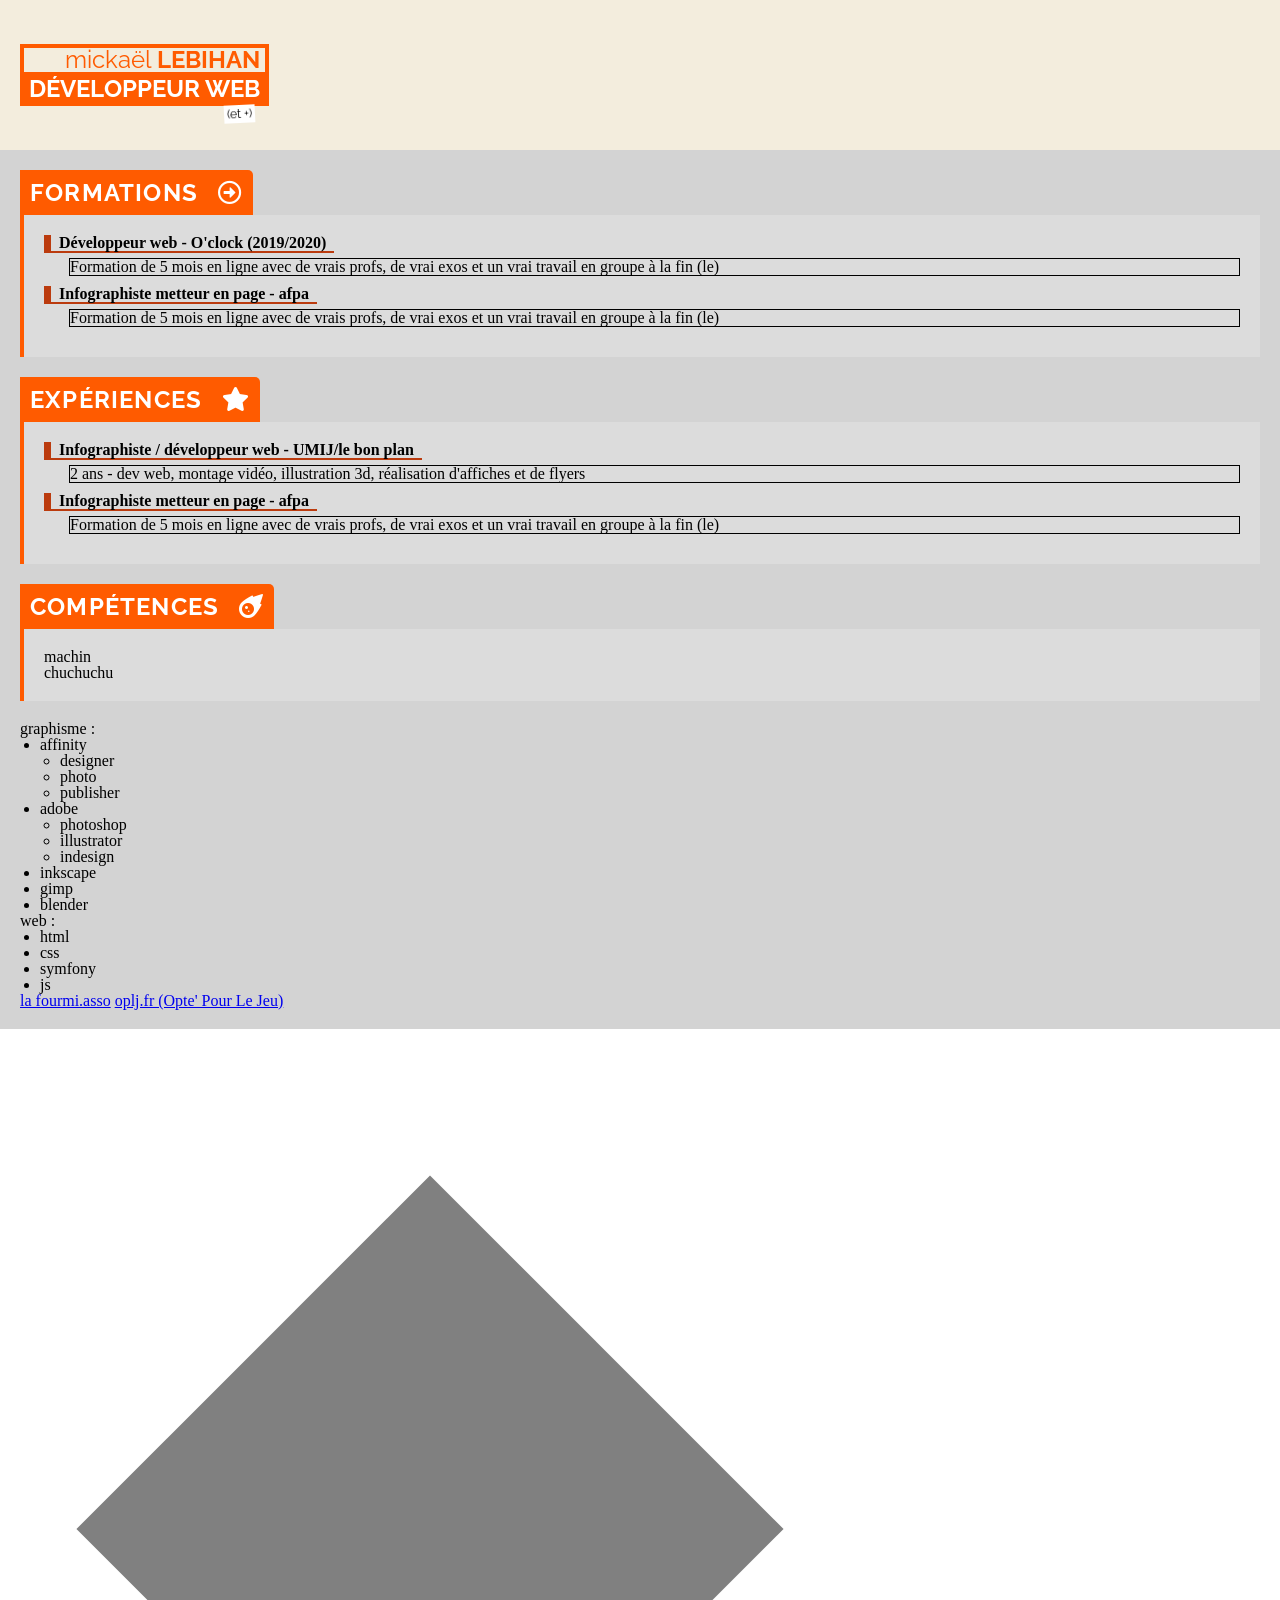
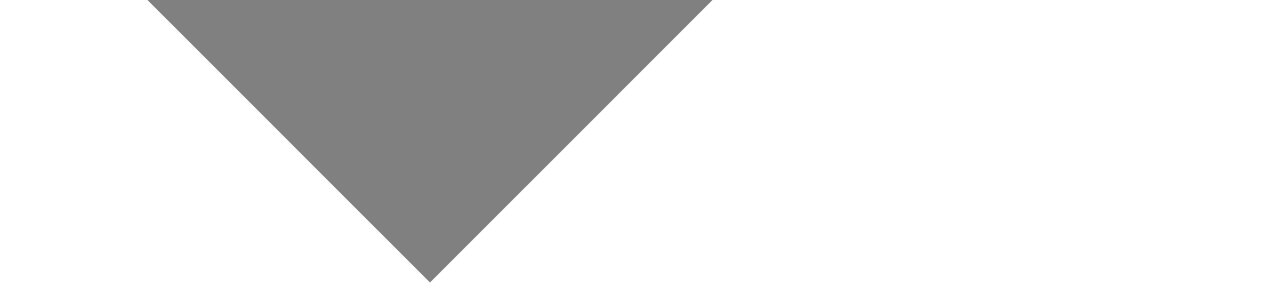
<file: index.html>
<!DOCTYPE html>
<html lang="fr">
<head>
    <meta charset="UTF-8">
    <title>mickaël lebihan - développeur web</title>

    <link rel="preconnect" href="https://fonts.gstatic.com">
    <link href="https://fonts.googleapis.com/css2?family=Raleway:wght@400;900&display=swap" rel="stylesheet">

    <link rel="stylesheet" href="https://cdnjs.cloudflare.com/ajax/libs/font-awesome/5.15.1/css/all.min.css">

    <link href="assets/css/reset.css" rel="stylesheet">
    <link href="assets/css/style.css" rel="stylesheet">

</head>
<body>

    <header class="outer">
        <div class="inner">
            <h2>
                <span id="name">
                    <span id="firstname">mickaël</span>
                    <span id="lastname">lebihan</span>
                </span>
                <span id="post">développeur web</span>
                <span id="andMore">(et +)</span>
            </h2>
        </div>

    </header>

    <main class="outer">
        <div class="inner">

            <div class="block" id="formation">
                <h2>formations<i class="far fa-arrow-alt-circle-right"></i></h2>
                <div class="subContent">
                    <div>
                        <h3>développeur web - O'clock (2019/2020)</h3>
                        <p>Formation de 5 mois en ligne avec de vrais profs, de vrai exos et un vrai travail en groupe à
                            la fin (le)</p>
                    </div>

                    <div>
                        <h3>infographiste metteur en page - afpa</h3>
                        <p>Formation de 5 mois en ligne avec de vrais profs, de vrai exos et un vrai travail en groupe à
                            la fin (le)</p>
                    </div>
                </div>
            </div>

            <div class="block" id="xp">
                <h2>expériences<i class="fas fa-star"></i></h2>
                <div class="subContent">
                    <div>
                        <h3>infographiste / développeur web - UMIJ/le bon plan</h3>
                        <p>2 ans - dev web, montage vidéo, illustration 3d, réalisation d'affiches et de flyers</p>
                    </div>

                    <div>
                        <h3>infographiste metteur en page - afpa</h3>
                        <p>Formation de 5 mois en ligne avec de vrais profs, de vrai exos et un vrai travail en groupe à
                            la fin (le)</p>
                    </div>
                </div>
            </div>

            <div class="block" id="comp">
                <h2>compétences<i class="fas fa-meteor"></i></h2>
                <div class="subContent">
                    <h3>machin</h3>
                    <p>chuchuchu</p>
                </div>
            </div>
            <div class="logoBox">
                graphisme :
                <ul>

                    <li>
                        <ul>affinity
                            <li>designer</li>
                            <li>photo</li>
                            <li>publisher</li>
                        </ul>
                    </li>
                    <li>
                        <ul>adobe
                            <li>photoshop</li>
                            <li>illustrator</li>
                            <li>indesign</li>
                        </ul>
                    </li>
                    <li>inkscape</li>
                    <li>gimp</li>
                    <li>blender</li>
                </ul>
                web :
                <ul>
                    <li>html</li>
                    <li>css</li>
                    <li>symfony</li>
                    <li>js</li>
                </ul>


            </div>

            <div class="project">
                <a href="https://www.lafourmi.asso.fr/">la fourmi.asso</a>
                <a href="https://oplj.fr">oplj.fr (Opte' Pour Le Jeu)</a>
            </div>
        </div>


        <div w3-include-html="assets/svg/rs.svg"></div>

    </main>

<!--    <div w3-include-html="assets/svg/rs.svg"></div>-->

    <script src="assets/js/anim.js"></script>
    <script>
        function includeHTML() {
            var z, i, elmnt, file, xhttp;
            /* Loop through a collection of all HTML elements: */
            z = document.getElementsByTagName("*");
            for (i = 0; i < z.length; i++) {
                elmnt = z[i];
                /*search for elements with a certain atrribute:*/
                file = elmnt.getAttribute("w3-include-html");
                if (file) {
                    /* Make an HTTP request using the attribute value as the file name: */
                    xhttp = new XMLHttpRequest();
                    xhttp.onreadystatechange = function() {
                        if (this.readyState == 4) {
                            if (this.status == 200) {elmnt.innerHTML = this.responseText;}
                            if (this.status == 404) {elmnt.innerHTML = "Page not found.";}
                            /* Remove the attribute, and call this function once more: */
                            elmnt.removeAttribute("w3-include-html");
                            includeHTML();
                        }
                    }
                    xhttp.open("GET", file, true);
                    xhttp.send();
                    /* Exit the function: */
                    return;
                }
            }
        }
    </script>
    <script>
        includeHTML();
    </script>
</body>
</html>
</file>
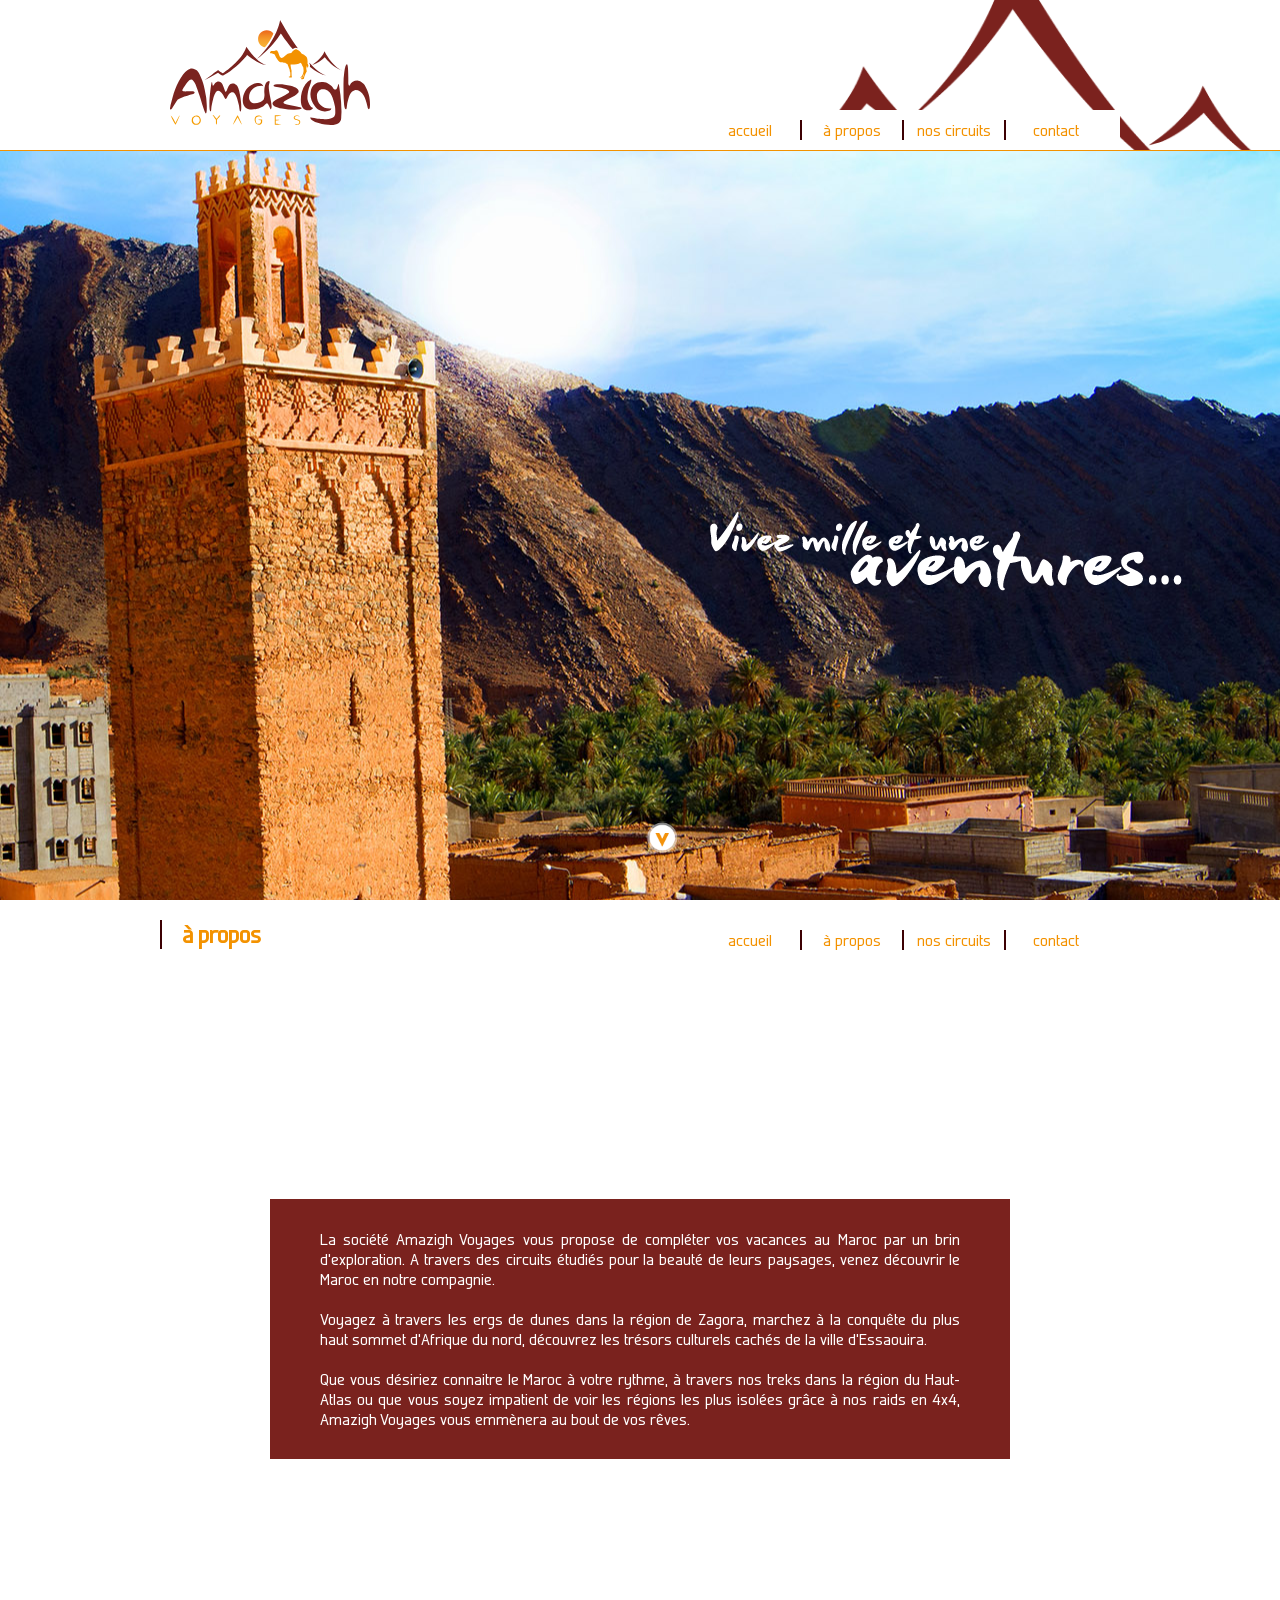
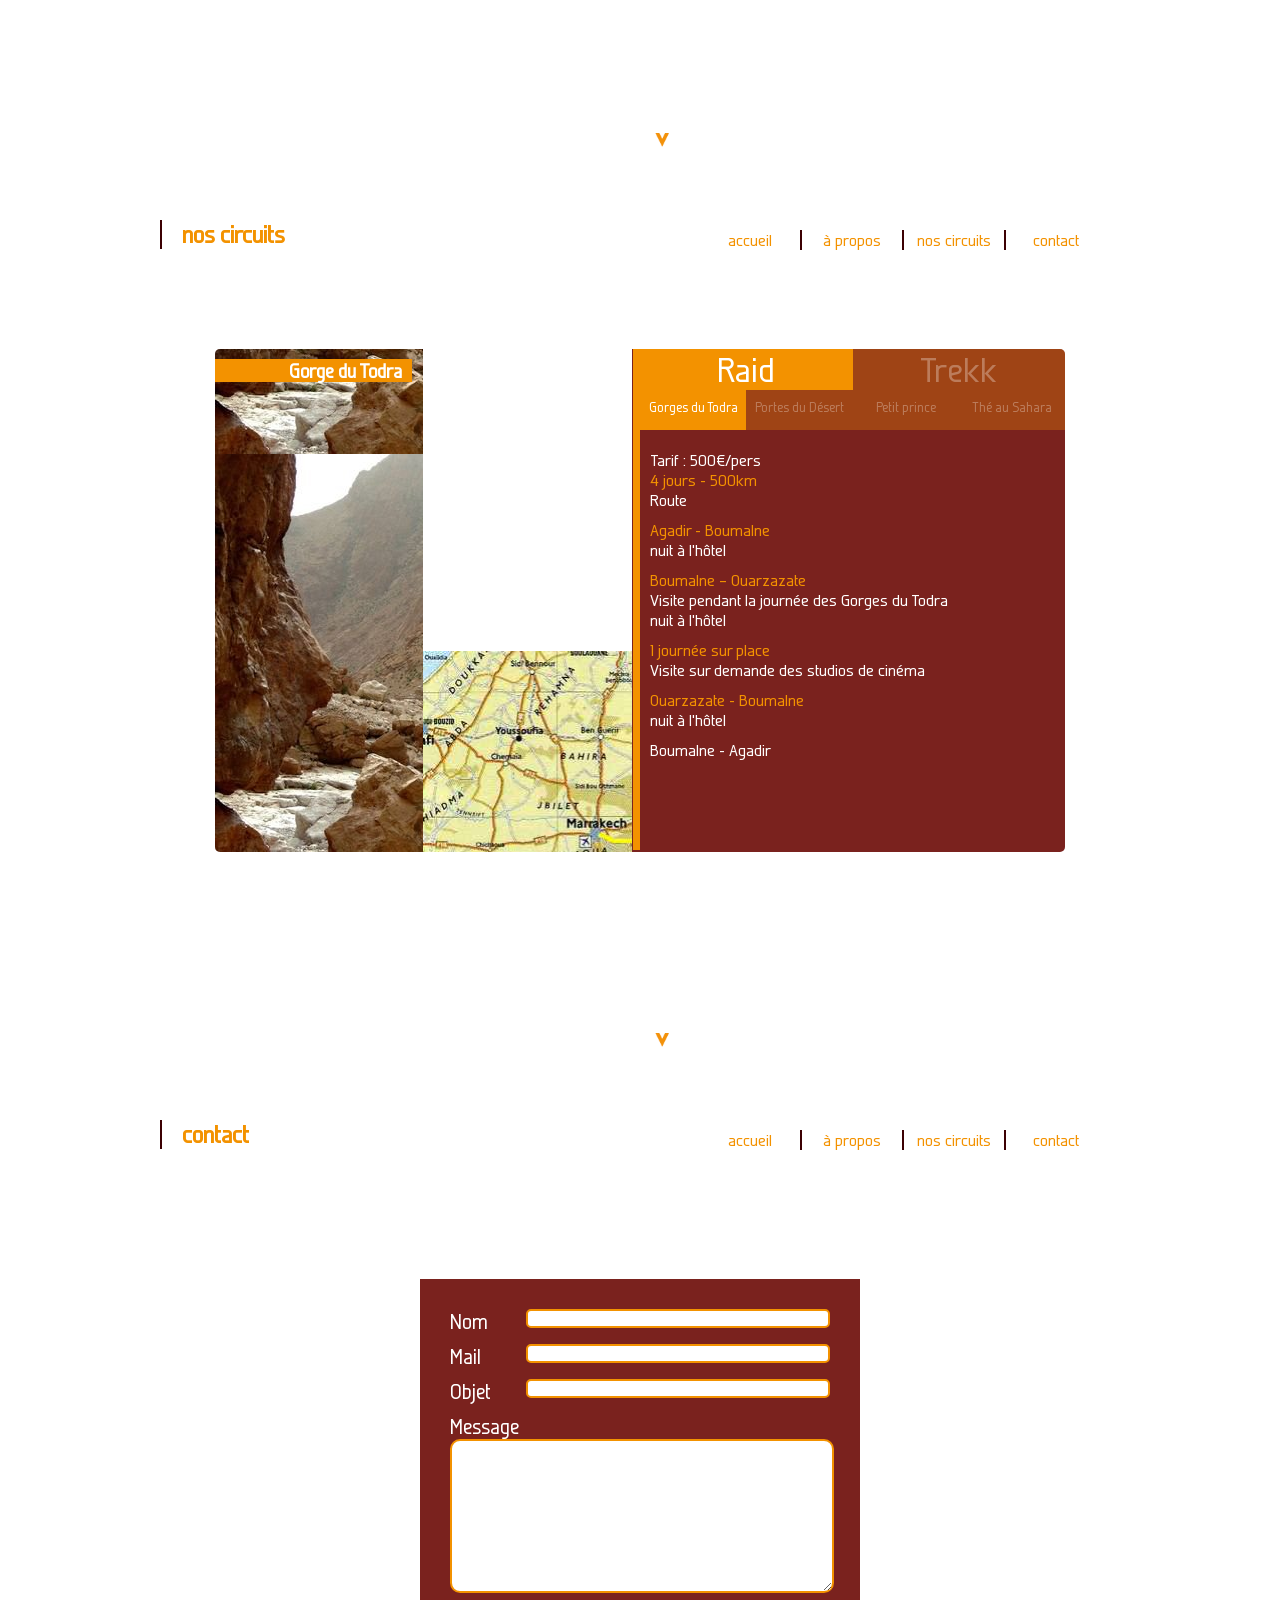
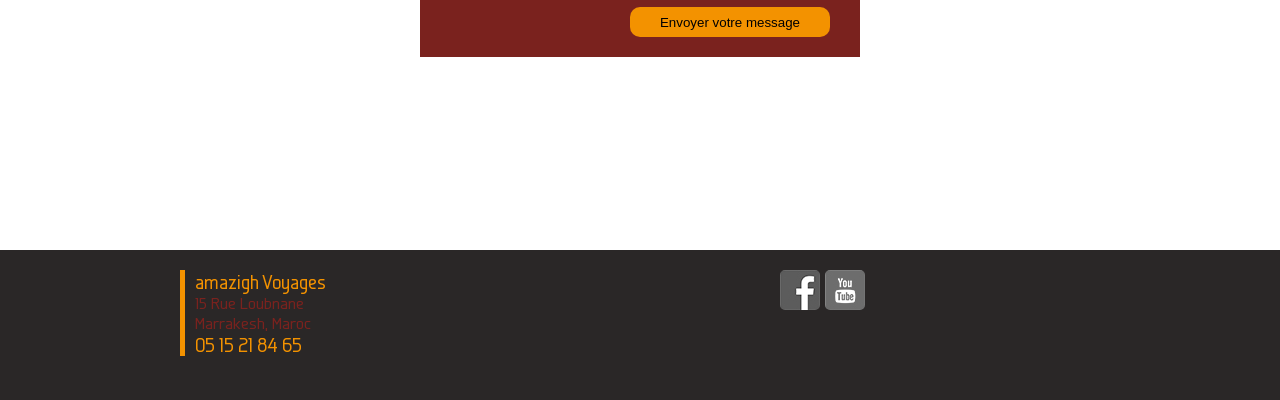
<file: sites/amazighvoyage.com/index.html>
<!doctype html>
<html>
<head>
    <meta charset="utf-8">
    <title>amazigh voyages.com</title>
    <link rel="icon" type="image/png" href="favicon.png" />
    
    <!--     CSS           -->
    <link href="css/style.css" rel="stylesheet" type="text/css">
    
    <!--     javascript           -->
    <script src="js/jquery-1.11.2.min.js"></script>
    <script src="js/descriptionBoxLoad.js"></script>
    
    

     <script>
         
         /*      ecran de chargement           */
         
            function onReady(callback) {
                var intervalID = window.setInterval(checkReady, 1000);

                function checkReady() {
                    if (document.getElementsByTagName('body')[0] !== undefined) {
                        window.clearInterval(intervalID);
                        callback.call(this);
                    }
                }
            }

            function show(id, value) {
                document.getElementById(id).style.display = value ? 'block' : 'none';
            }

            onReady(function () {
                show('page', true);
                show('loading', false);
            });
         
         /*      smoothScroll           */
         
         $(document).ready(function() {

            $('.scrollTo').click( function() { // Au clic sur un élément
                var page = $(this).attr('href'); // Page cible
                var speed = 750; // Durée de l'animation (en ms)
                $('html, body').animate( { scrollTop: $(page).offset().top}, speed ); // Go
                return false;
            });
              });
    </script>

</head>

<body>
	
    <!--                ecran de chargement                   -->
    <div id="loading">

        <p><svg xmlns="http://www.w3.org/2000/svg" xmlns:xlink="http://www.w3.org/1999/xlink" xml:space="preserve">
            <defs>
                <mask id="mask1">
                    <rect y="0px" x="0px" height="400" width="400" fill="white">
                        <animate id="grand" begin="0s;petit.end" attributeName="fill" from="black" to="white" dur="2s"></animate>
                        <animate id="petit" begin="grand.end" attributeName="fill" from="white" to="black" dur="2s"></animate>
                    </rect>
                </mask>
            </defs>

    <!-- image -->
            <image width="300" height="150" xlink:href="images/logoAV.svg" mask="url(#mask1)">
                
            </image>

            
        </svg>Chargement...</p>
    </div>

    <!--               fin ecran de chargement                   -->
    
    
    
	<div class="main" id="page">
    <div class="fullWidth" id="accueil">
        <div class="fullWidth" id="header">
            <div class="inner">
            <a id="logoHeader" href="#header"></a>
                <nav class="mainMenu mainMenuAccueil">
                    <ul>
                        <li><a class="scrollTo" href="#header">accueil</a></li>
                        <li><a class="scrollTo" href="#apropos">à propos</a></li>
                        <li><a class="scrollTo" href="#nosCircuits">nos circuits</a></li>
                        <li><a class="scrollTo" href="#contact">contact</a></li>
                    </ul>
                </nav>
                <div class="clear"></div>
            </div>
        </div>
    	<div class="inner">
        	<h2>accueil</h2>
            <img id="slogan" src="images/slogan.png" alt="Vivez mille et une aventures...">
            <a class="scrollTo flecheBas" href="#apropos"></a>
        </div>
    </div>
        
    <div class="fullWidth" id="apropos">
    	<div class="inner">
            <nav class="mainMenu mainMenuAutre" id="mainMenuApropos">
                    <ul>
                        <li><a class="scrollTo" href="#header">accueil</a></li>
                        <li><a class="scrollTo" href="#apropos">à propos</a></li>
                        <li><a class="scrollTo" href="#nosCircuits">nos circuits</a></li>
                        <li><a class="scrollTo" href="#contact">contact</a></li>
                    </ul>
                </nav>
        	<h2>à propos</h2>
            <a class="scrollTo flecheHaut" href="#header"></a>
            <div class="box">
            	<p>La société Amazigh Voyages vous propose de compléter vos vacances au Maroc par un brin d’exploration. A travers des circuits étudiés pour la beauté de leurs paysages, venez découvrir le Maroc en notre compagnie.</p>
<p>Voyagez à travers les ergs de dunes dans la région de Zagora, marchez à la conquête du plus haut sommet d’Afrique du nord, découvrez les trésors culturels cachés de la ville d’Essaouira.</p>
<p>Que vous désiriez connaitre le Maroc à votre rythme, à travers nos treks dans la région du Haut-Atlas ou que vous soyez impatient de voir les régions les plus isolées grâce à nos raids en 4x4, Amazigh Voyages vous emmènera au bout de vos rêves.</p>
            </div>
            <a class="scrollTo flecheBas" href="#nosCircuits"></a>

        </div>
    </div>
    <div class="fullWidth" id="nosCircuits">
    	<div class="inner">
            <nav class="mainMenu mainMenuAutre" id="mainMenuNosCircuits">
                    <ul>
                        <li><a class="scrollTo" href="#header">accueil</a></li>
                        <li><a class="scrollTo" href="#apropos">à propos</a></li>
                        <li><a class="scrollTo" href="#nosCircuits">nos circuits</a></li>
                        <li><a class="scrollTo" href="#contact">contact</a></li>
                    </ul>
                </nav>
        	<a class="scrollTo flecheHaut" href="#apropos"></a>
        	<h2>nos circuits</h2>
            
            <div class="descriptionBox">
            	<div class="imageRaid">
                    
                    <div id="img1"></div>
                    <div id="img2"></div>
                    <div id="img3"></div>
                    <h1>Nom Raid</h1>
                </div>
                <div class="raidTrekk">
                    <div class="navRaid">
                        <ul id="topNavRaid">
                            <li><a href="#nosCircuits" class="active" id="btnRaid">Raid</a></li>
                            <li><a href="#nosCircuits" id="btnTrekk">Trekk</a></li>
                        </ul>
                        <div class="clear"></div>
                        
                        <ul id="bottomNavRaid">
                        	<li><a href="#nosCircuits" id="btnTodra" class="active">Gorges du Todra</a></li>
                            <li><a href="#nosCircuits" id="btnPdd">Portes du Désert</a></li>
                            <li><a href="#nosCircuits" id="btnPp">Petit prince</a></li>
                            <li><a href="#nosCircuits" id="btnTas">Thé au Sahara</a></li>
                        </ul>
                        <div class="clear"></div>
                        
                        <ul id="bottomNavTrekk">
                        	<li><a href="#nosCircuits" id="btnAtlas" class="active">L’Atlas</a></li>
                            <li><a href="#nosCircuits" id="btnOukai">Oukaïmeden</a></li>
                            <li><a href="#nosCircuits" id="btnAa">L'Anti Atlas</a></li>
                            <li><a href="#nosCircuits" id="btnDec">Découverte</a></li>
                        </ul>
                        <div class="clear"></div>
                   </div>
                   
                   <div class="infoRaid">
                    </div>
				</div>
            </div>
            <a class="scrollTo flecheBas" href="#contact"></a>
        </div>
    </div>
    <div class="fullWidth" id="contact">
    	<div class="inner">
            <nav class="mainMenu mainMenuAutre" id="mainMenuContact">
                    <ul>
                        <li><a class="scrollTo" href="#header">accueil</a></li>
                        <li><a class="scrollTo" href="#apropos">à propos</a></li>
                        <li><a class="scrollTo" href="#nosCircuits">nos circuits</a></li>
                        <li><a class="scrollTo" href="#contact">contact</a></li>
                    </ul>
                </nav>
        	<h2>contact</h2>
            <a class="scrollTo flecheHaut" href="#nosCircuits"></a>
            <div class="box">
                <form action="/ma-page-de-traitement" method="post">
                <div>
                    <label for="nom">Nom</label>
                    <input type="text" id="nom" />
                </div>
                <div>
                    <label for="courriel">Mail</label>
                    <input type="email" id="courriel" />
                </div>
                <div>
                    <label for="subject">Objet</label>
                    <input type="email" id="subject" />
                </div>
                <div>
                    <label for="message">Message</label>
                    <textarea id="message"></textarea>
                </div>
                
                <div class="button">
                    <button type="submit">Envoyer votre message</button>
                </div>
            </form>
            <div class="clear"></div>
        </div>
        </div>
    </div>
    <div id="footer">
    	<div class="inner">
            <ul class="social">
                <li id="facebook"><a href="#facebook"></a></li>
                <li id="youtube"><a href="#youtube"></a></li>
            </ul>
            
            <p><span>amazigh Voyages</span><br>
            15 Rue Loubnane<br>
                Marrakesh, Maroc<br>
            <span>05 15 21 84 65</span></p>
            
            
        </div>
    </div>
        </div>
</body>
</html>
</file>
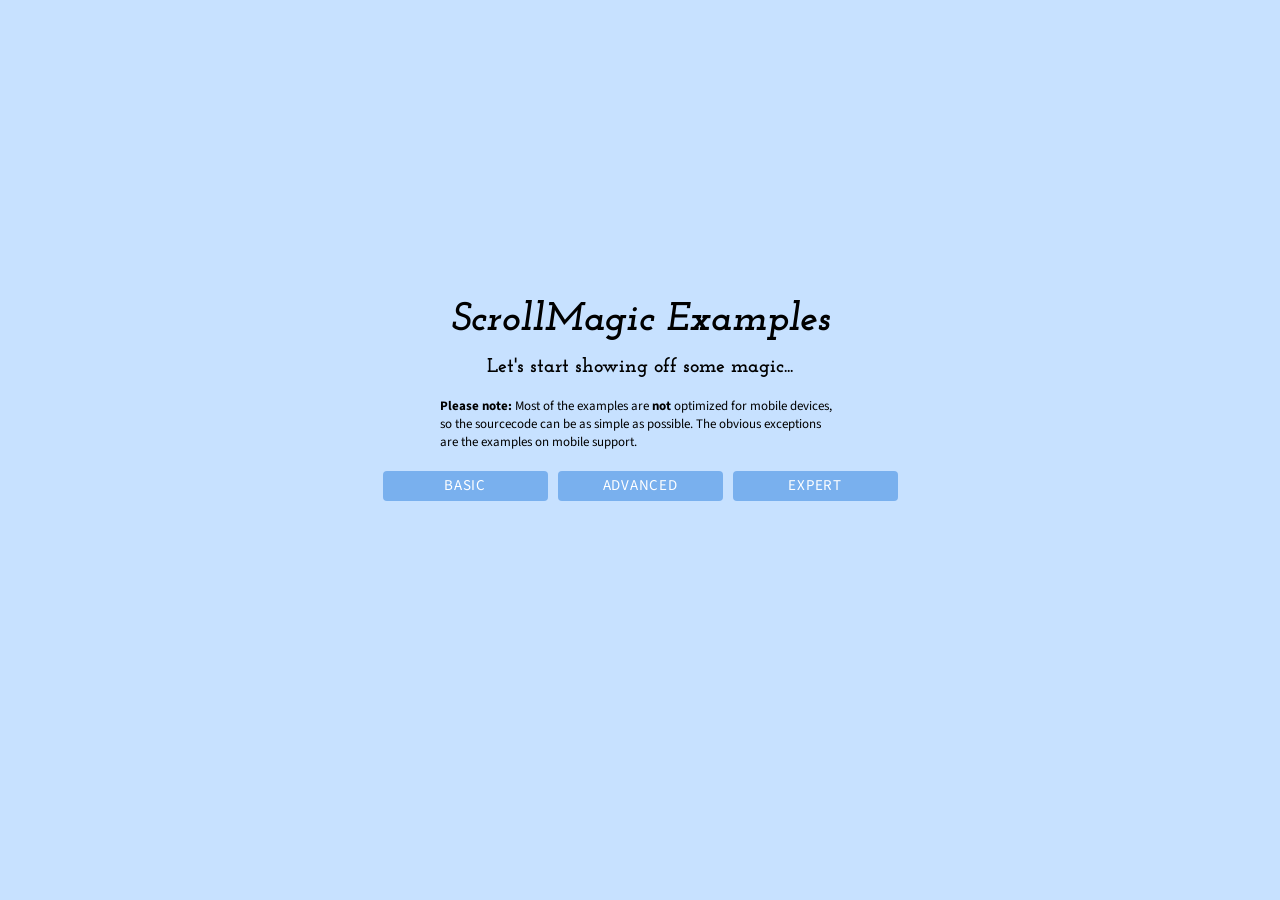
<file: sites/amazighvoyage.com/janpaepke-ScrollMagic-ad8b4c2/examples/index.html>
<!DOCTYPE html>
<html lang="en">
<head>
	<meta charset="utf-8"> 
	<meta http-equiv="X-UA-Compatible" content="IE=edge,chrome=1"> 
	<meta name="viewport" content="width=500" />
	<meta name="keywords" content="ScrollMagic, example, examples" />
	<meta name="author"	content="Jan Paepke (www.janpaepke.de)" />
	<title>Examples - ScrollMagic</title>

	<link href='http://fonts.googleapis.com/css?family=Source+Sans+Pro:300,400,700,400italic|Josefin+Slab:400,700italic' rel='stylesheet' type='text/css'>
	<link rel="stylesheet" href="../css/normalize.css" type="text/css">
	<link rel="stylesheet" href="../css/style.css" type="text/css">
	<link rel="stylesheet" href="../css/examples.css" type="text/css">
	<link rel="shortcut icon" href="img/favicon.ico" type="image/x-icon">

	<script type="text/javascript" src="../js/lib/greensock/TweenMax.min.js"></script>
	<script type="text/javascript" src="../js/lib/jquery.min.js"></script>
	<script type="text/javascript" src="../js/examples.js"></script>
	<script type="text/javascript" src="../js/lib/highlight.pack.js"></script>
  	<script type="text/javascript" src="../js/lib/modernizr.custom.min.js"></script>
  	<script type="text/javascript" src="../scrollmagic/uncompressed/ScrollMagic.js"></script>
  	<script type="text/javascript" src="../scrollmagic/uncompressed/plugins/debug.addIndicators.js"></script>
</head>
<body>
	<div id="content-wrapper">
		<section id="titlechart" class="home">
			<div id="description">
				<h1>ScrollMagic Examples</h1>
				<h2>Let's start showing off some magic...</h2>
				<p>
					<b>Please note:</b> Most of the examples are <b>not</b> optimized for mobile devices, so the sourcecode can be as simple as possible. The obvious exceptions are the examples on mobile support.
				</p>
				<ul id="menu"></ul>
			</div>
		</section>
	</div>
	<script type="text/javascript" src="../js/tracking.js"></script>
</body>
</html>
</file>
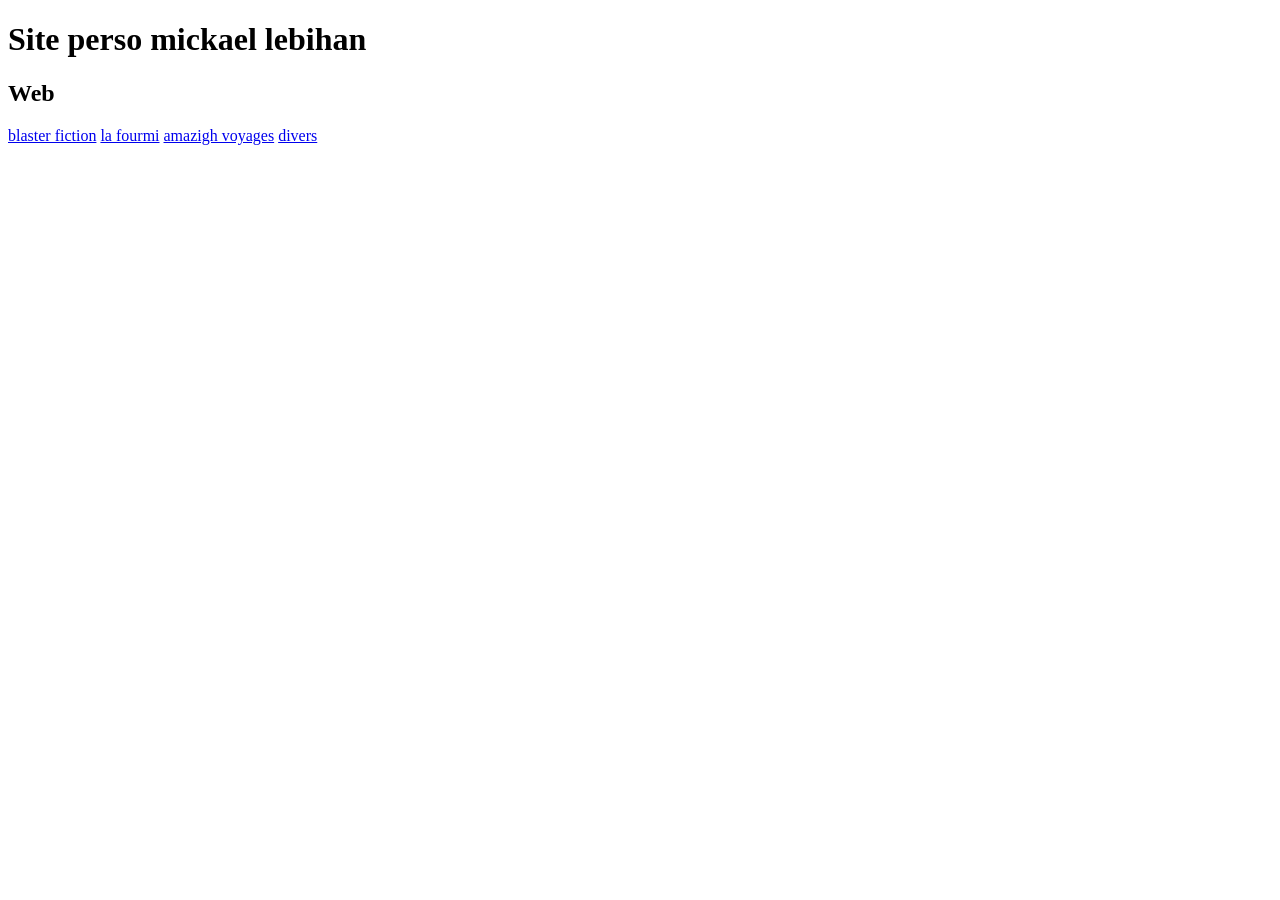
<file: _index.html>
<!DOCTYPE html>
<html lang="fr">
<head>
    <meta charset="UTF-8">
    <title>mickaël lebihan</title>
</head>
    <body>
        <header>
            <h1>Site perso mickael lebihan</h1>
        </header>
        <h2>Web</h2>
        <a href="blaster_fiction.html">blaster fiction</a>
        <a href="laFourmi.html">la fourmi</a>
        <a href="amazigh.html">amazigh voyages</a>
        <a href="diversWeb.html">divers</a>
        <footer></footer>
    </body>
</html>
</file>
<file: assets/css/style.css>
* {
  box-sizing: border-box;
}

.outer {
  width: 100%;
}
.outer .inner {
  max-width: 1280px;
  margin: 0 auto;
  padding: 20px;
  box-sizing: border-box;
}

header {
  background-color: #f3eddd;
}
header .inner {
  height: 150px;
  display: flex;
  align-items: center;
}
header .inner h2 {
  z-index: 2;
  position: relative;
  display: block;
  font-family: "Raleway", sans-serif;
  font-size: 1.5em;
  text-align: right;
  border: 4px solid #FF5B00;
  border-width: 4px 4px 0 4px;
}
header .inner h2 #name {
  padding: 5px;
  color: #FF5B00;
  text-transform: lowercase;
}
header .inner h2 #name #firstname {
  font-weight: normal;
}
header .inner h2 #name #lastname {
  text-transform: uppercase;
  font-weight: bold;
}
header .inner h2 #post {
  display: block;
  background-color: #FF5B00;
  color: white;
  padding: 5px;
  font-weight: bold;
  text-transform: uppercase;
}
header .inner h2 #andMore {
  padding: 3px;
  font-size: 0.5em;
  text-transform: lowercase;
  position: absolute;
  transform: rotate3d(1, 1, 1, -5deg);
  right: 10px;
  bottom: -17px;
  background-color: #fff;
  transition: background-color 0.5s ease;
}

main .inner {
  background-color: lightgray;
}

.block {
  margin-bottom: 20px;
}
.block h2 {
  margin: 0;
  display: inline-block;
  padding: 10px;
  font-family: "Raleway", sans-serif;
  font-size: 1.5em;
  text-transform: uppercase;
  letter-spacing: 0.05em;
  color: white;
  background-color: #FF5B00;
  border-radius: 0 5px 0 0;
  font-weight: bold;
}
.block h2 i {
  margin-left: 20px;
}
.block .subContent {
  padding: 20px;
  background-color: rgba(255, 255, 255, 0.2);
  border-left: 4px solid #FF5B00;
}
.block .subContent div {
  margin-bottom: 10px;
}
.block .subContent div h3 {
  padding: 0 8px;
  display: inline-block;
  font-weight: bold;
  border-style: solid;
  border-color: #BB3B0E;
  border-width: 0 0 2px 7px;
}
.block .subContent div h3:first-letter {
  text-transform: uppercase;
}
.block .subContent div p {
  margin: 5px 0 0 25px;
  border: 1px solid #000;
}

.block:hover .subContent {
  background-color: rgba(255, 255, 255, 0.6);
}
.block:hover#formation h2 > i {
  transition: transform 2s ease;
  transform-origin: 50%;
  transform: rotate(-45deg);
}
.block:hover#xp h2 > i {
  transition: transform 2s ease;
  transform: rotate(360deg);
}

ul li {
  list-style-type: disc;
  margin-left: 20px;
}
ul li ul li {
  list-style-type: circle;
  margin-left: 20px;
}

svg {
  z-index: 1;
  position: absolute;
  right: 350px;
  background-color: gray;
  transform: rotate(-45deg) scale(0.5);
}
svg #rGroup .r {
  transform: scale3d(1, 1, 1);
  transform-origin: 0 0;
  transition: transform 0.5s ease;
}
svg #rGroup .r:hover {
  transform: scale3d(2, 1, 1);
}
svg #rGroup #r1 {
  fill: #BB3B0E;
}
svg #rGroup #r2 {
  fill: #DD7631;
}
svg #rGroup #r3 {
  fill: #474747;
}
svg #rGroup #r4 {
  fill: #708160;
}
svg #rGroup #r5 {
  fill: #D8C593;
}

/*# sourceMappingURL=style.css.map */
</file>
<file: sites/amazighvoyage.com/css/style.css>
@charset "utf-8";

.main {
    margin: 0;
	padding: 0;
    display: none;
}

#trigger1{
    width: 150px;
    position: fixed;
    z-index: 99;
    top: 50px;
    border: 1px solid black;
    border-width: 0 0 1px 0;
}

@font-face {
    font-family: 'galette';
    src: url('../fonts/galette/galette.eot');
    src: url('../fonts/galette/galette.eot') format('embedded-opentype'),
         url('../fonts/galette/galette.woff2') format('woff2'),
         url('../fonts/galette/galette.woff') format('woff'),
         url('../fonts/galette/galette.ttf') format('truetype'),
         url('../fonts/galette/galette.svg#galette') format('svg')
}

h1, h2, h3, p, a{
	font-family: 'galette';
}

*{
	margin: 0;
	padding: 0;
}
    
body{
    margin: 0;
	padding: 0;
}

#loading {
    position: absolute;
    top: 50%;
    margin-top: -100px;
	width: 100%;
    left: 0;
    fill: none;
}

#loading p{
    margin: 0;
    padding: 0;
    font-family: 'galette';
    margin: 0 auto 0 auto;
    text-align: center;
    font-size: 2em;
    color: #3c0003;
    
}

#loading p svg{
    margin: 0 auto 0 auto;
    display: block;
    vertical-align: middle;
}

#loading p svg img{
    margin: 0;
    padding: 0;height: 100vh;
}
	
.clear{
	clear: both;
}

.fullWidth{
	position:relative
}

.fullWidth>{
	position:relative
}

.inner{
	height: 100vh;
	margin: 0 auto 0 auto;
	width: 960px;
	//border: 1px solid black;
}

.inner> h2{
	position: relative;
	top: 20px;
	padding: 0 0 0 20px;
	width: 125px;
	
	color: #f39200;
	background-color: white;
	
	border: 0 solid #3c0003;
	border-width: 0 0 0 2px;
}

.flecheBas{
	display: block;
	
	position: absolute;
	bottom: 0;
	
	left: 50%;
	
	margin: 0 0 40px 0;
	
	
	width: 45px;
	height: 45px;
	
	background-image: url(../images/ui/flecheHover.png);
	background-position: 0 1px;
	transform: scale(0.7,0.7);
}

.flecheHaut{
	display: none;
	
	position: absolute;
	top: 0;
	
	left: 50%;
	margin: 40px 0 0 0 ;
	
	width: 45px;
	height: 45px;
	
	background-image: url(../images/ui/flecheHover.png);
	background-position: 0 45px;
	transform: scale(0.7,0.7);
	
}

.flecheHaut:hover, .flecheBas:hover{
	width: 45px;
	height: 45px;
	transform: scale(1,1);
	background-image: url(../images/ui/flecheHover.png);
	//background-size: 50%;
	}

#header{
	height: 150px;
	position: relative;
	//float: left;
	
	border: 1px solid #f39200;
	border-width: 0 0 1px 0;
	
	background:url(../images/montagne.png) no-repeat bottom right fixed;
	background-size: 600px;
	background-position: right -50px;
	
	background-color: rgba(255, 255, 255, 1);
}

#header .inner{
	
	background: url(../images/logoAV.svg) no-repeat top left;
	background-size: 200px;
	background-position: 10px 20px;
}



.mainMenu{
	width: 410px;
	margin-top: 110px;
	padding: 10px;
	float: right;
	
	//position: fixed;
	//top: 110px;
	//right:10px;
	
	//z-index: 99;
	
	//border: 1px solid #f39200;
	background-color: rgba(255, 255, 255, 1);
	}

.mainMenuAutre{
	margin-top: 20px;
}

#mainMenuApropos, #mainMenuNosCircuits, #mainMenuContact{
	display: block;
}

.mainMenu ul li{
	float: left;
	list-style-type: none;
	border: 1px solid #3c0003;
	border-width: 0 2px 0 0;
	}
	
.mainMenu ul li:last-child{
	border-width: 0;
	}

.mainMenu ul li a{
	display: block;
	width: 100px;
	color: #f39200;
	
	text-align: center;
	text-decoration: none;
}
	
#accueil{
	//margin-top: -150px;
	position:relative;
	height: 100vh;
	//height: -webkit-calc(100vh - 15px);
	background: url(../images/fonds/bg_accueil.jpg) center bottom 50% fixed;
}

#slogan{
	position: relative;
	top: 40vh;
	left: 550px;
	}

#accueil>.inner>h2{
	display: none;
}

#apropos{
	background: url(../images/fonds/bg_apropos.jpg) center bottom 50% fixed;
	}

#apropos>.inner>.box{
	margin: 0 auto;
	margin-top: 30vh;
	padding: 20px;
	
	width: 700px;
	background-color: #7a221e;
}

#apropos>.inner>.box>p{
	padding: 10px 30px;
	
	text-align: justify;
	
	color: white;
}

#nosCircuits{
	background: url(../images/fonds/bg_circuits.jpg) center bottom 50% fixed;
	}
#nosCircuits>.inner>.descriptionBox{
	margin: 0 auto;
	margin-top: 120px;
	padding: 0px;
	
	width: 850px;
	//height: 500px;
	overflow: auto;
    border-radius: 5px;
	background-color: #7a221e;
}

.descriptionBox .imageRaid{
    position: relative;
	width: 49%;
	height: 503px;
	float: left;
    background-position: bottom left;
	background-color: white;
	
	//border: 1px solid black;
	}

.descriptionBox .imageRaid #img1{
    position: relative;
    float:left;
    //top: -34px;
    width: 50%;
    height: inherit;
    background-color: black;
    transition: 2s;
    -moz-transition: all 2s;
}

.descriptionBox .imageRaid #img2{
    position:relative;
    float: left;
    width: 50%;
    height: 60%;
    background-color: white;
}

.descriptionBox .imageRaid #img3{
    position: relative;
    float: left;
    width: 50%;
    height: 40%;
    background-color: grey;
    transition: 2s;
}

.descriptionBox .imageRaid h1{
    position:absolute;
    z-index: 8;
    margin-top: 10px;
    padding-right: 10px;
    width: 45%;
    color: white;
    background-color: #f39200;

    text-align: right;
    font-size: 1.2em;
}

.descriptionBox .raidTrekk{
	float: right;
	width: 50%;
	//height: 424px;
	border: 1px solid #f39200;
	border-width: 0 0 0 7px;
}
	
.descriptionBox .navRaid{
	width: 100%;
	//float: right;
	margin-top: 0px;
	
	}
	
.descriptionBox .navRaid #topNavRaid{
	//margin-bottom: 5px;
	
	//background-color: #f39200;
	//border: 1px solid #f39200;
}

.navRaid #topNavRaid li{
	width: 50%;
	float: left;
	list-style-type: none;
	
	//border: 1px solid #f39200;
	}

.navRaid #topNavRaid li a{
	display: block;
	//width: 50%;
	font-size: 2.1em;
	text-align: center;
	text-decoration: none;
	color: rgba(255, 255, 255, 0.3);
	background-color: rgba(243, 146, 0, 0.3);
	}

.navRaid #topNavRaid li .active{
	color: rgba(255, 255, 255, 1);
	background-color: #f39200;
	}

#bottomNavTrekk{
	display: none;
}

#bottomNavRaid, #bottomNavTrekk{
	margin: 0 0 0 0;
	}
	
#bottomNavRaid li, #bottomNavTrekk li{
	width: 25%;
	
	float: left;
	list-style-type: none;
	}

#bottomNavRaid li a, #bottomNavTrekk li a{
	display: block;
    padding-top: 10px;
	height: 30px;
	font-size: 0.8em;
	text-align: center;
	text-decoration: none;
	color: rgba(255, 255, 255, 0.3);
	background-color: rgba(243, 146, 0, 0.3);
}

#bottomNavRaid li .active, #bottomNavTrekk li .active{
	color: rgba(255, 255, 255, 1);
	background-color: #f39200;
	}
	
.descriptionBox .infoRaid{
	height: 400px;
	padding: 10px;
	}
	
.descriptionBox .infoRaid p{
	margin-top: 10px;
	color: white;
	}
	
.descriptionBox .infoRaid p span{
	color: #f39200;
}

#contact{
	height: calc(100vh - 150px);
	background: url(../images/fonds/bg_contact.jpg) center bottom 50% fixed;
	}
	
#contact.inner{
	height: 100vh;
	}

#contact .box{
	width: 400px;
	margin: 150px auto 0 auto;
	padding: 20px;
	background-color: #7a221e;
}

#contact .box div{
	margin: 10px;
}

#contact .box label{
	color: white;
	font-family: "Galette";
	font-size: 1.3em;
	}
	
#contact .box input{
	float: right;
	width: 300px;
	border: 2px solid  #f39200;
	border-radius: 5px;
}

#contact .box textarea{
	width: 100%;
	height: 150px;
	
	min-width: 100%;
	border: 2px solid #f39200;
	border-radius: 10px;
}

#contact .box button{
	float: right;
	width: 200px;
	height: 30px;
	border: none;
	border-radius: 10px;
	background-color: #f39200;
}
	
#footer{
	background: url(../images/montagne.png) no-repeat bottom right fixed;
	background-size: 600px;
	background-position: 500px 830px ;
	background-color: #2a2727;
}

#footer>.inner{
	height: 150px;
}

#footer>.inner p{
    position: relative;
    top: 20px;
    left: 20px;
    width: 150px;
    padding-left: 10px;
    border: 3px solid #f39200;
    border-width: 0 0 0 5px;
    
    color: #7a221e;
}

#footer>.inner p span{
    font-size: 1.2em;
     color: #f39200;
}

#footer>.inner .social{
    position: relative;
    float: right;
    top: 20px;
    right: 250px;
    width: 90px;
    height: 40px;
}

#footer>.inner .social li{
    float: left;
    margin-right: 5px;
    list-style-type: none;
    background-color: #f39200;
    border-radius: 5px;
    transition: 0.5s;
}

#footer>.inner .social #facebook{
    background: url(../images/ui/social.jpg);
}

#footer>.inner .social #youtube{
    background: url(../images/ui/social.jpg) 40px 0px;
}
#footer>.inner .social #facebook:hover{
    background: url(../images/ui/social.jpg) 0 40px;
}

#footer>.inner .social #youtube:hover{
    background: url(../images/ui/social.jpg) 40px 40px;
}

#footer>.inner .social li a{
    display: block;
    width: 40px;
    height: 40px;
}

/*                            fullpage                                 */

/**
 * fullPage 2.6.4
 * https://github.com/alvarotrigo/fullPage.js
 * MIT licensed
 *
 * Copyright (C) 2013 alvarotrigo.com - A project by Alvaro Trigo
 */
html.fp-enabled,
.fp-enabled body {
    margin: 0;
    padding: 0;
    overflow:hidden;

    /*Avoid flicker on slides transitions for mobile phones #336 */
    -webkit-tap-highlight-color: rgba(0,0,0,0);
}
#superContainer {
    height: 100%;
    position: relative;

    /* Touch detection for Windows 8 */
    -ms-touch-action: none;

    /* IE 11 on Windows Phone 8.1*/
    touch-action: none;
}
.fp-section {
    position: relative;
    -webkit-box-sizing: border-box; /* Safari<=5 Android<=3 */
    -moz-box-sizing: border-box; /* <=28 */
    box-sizing: border-box;
}
.fp-slide {
    float: left;
}
.fp-slide, .fp-slidesContainer {
    height: 100%;
    display: block;
}
.fp-slides {
    z-index:1;
    height: 100%;
    overflow: hidden;
    position: relative;
    -webkit-transition: all 0.3s ease-out; /* Safari<=6 Android<=4.3 */
    transition: all 0.3s ease-out;
}
.fp-section.fp-table, .fp-slide.fp-table {
    display: table;
    table-layout:fixed;
    width: 100%;
}
.fp-tableCell {
    display: table-cell;
    vertical-align: middle;
    width: 100%;
    height: 100%;
}
.fp-slidesContainer {
    float: left;
    position: relative;
}
.fp-controlArrow {
    position: absolute;
    z-index: 4;
    top: 50%;
    cursor: pointer;
    width: 0;
    height: 0;
    border-style: solid;
    margin-top: -38px;
    -webkit-transform: translate3d(0,0,0);
    -ms-transform: translate3d(0,0,0);
    transform: translate3d(0,0,0);
}
.fp-controlArrow.fp-prev {
    left: 15px;
    width: 0;
    border-width: 38.5px 34px 38.5px 0;
    border-color: transparent #fff transparent transparent;
}
.fp-controlArrow.fp-next {
    right: 15px;
    border-width: 38.5px 0 38.5px 34px;
    border-color: transparent transparent transparent #fff;
}
.fp-scrollable {
    overflow: scroll;
}
.fp-notransition {
    -webkit-transition: none !important;
    transition: none !important;
}
#fp-nav {
    position: fixed;
    z-index: 100;
    margin-top: -32px;
    top: 50%;
    opacity: 1;
    -webkit-transform: translate3d(0,0,0);
}
#fp-nav.right {
    right: 17px;
}
#fp-nav.left {
    left: 17px;
}
.fp-slidesNav{
    position: absolute;
    z-index: 4;
    left: 50%;
    opacity: 1;
}
.fp-slidesNav.bottom {
    bottom: 17px;
}
.fp-slidesNav.top {
    top: 17px;
}
#fp-nav ul,
.fp-slidesNav ul {
  margin: 0;
  padding: 0;
}
#fp-nav ul li,
.fp-slidesNav ul li {
    display: block;
    width: 14px;
    height: 13px;
    margin: 7px;
    position:relative;
}
.fp-slidesNav ul li {
    display: inline-block;
}
#fp-nav ul li a,
.fp-slidesNav ul li a {
    display: block;
    position: relative;
    z-index: 1;
    width: 100%;
    height: 100%;
    cursor: pointer;
    text-decoration: none;
}
#fp-nav ul li a.active span,
.fp-slidesNav ul li a.active span,
#fp-nav ul li:hover a.active span,
.fp-slidesNav ul li:hover a.active span{
    height: 12px;
    width: 12px;
    margin: -6px 0 0 -6px;
    border-radius: 100%;
 }
#fp-nav ul li a span,
.fp-slidesNav ul li a span {
    border-radius: 50%;
    position: absolute;
    z-index: 1;
    height: 4px;
    width: 4px;
    border: 0;
    background: #333;
    left: 50%;
    top: 50%;
    margin: -2px 0 0 -2px;
    -webkit-transition: all 0.1s ease-in-out;
    -moz-transition: all 0.1s ease-in-out;
    -o-transition: all 0.1s ease-in-out;
    transition: all 0.1s ease-in-out;
}
#fp-nav ul li:hover a span,
.fp-slidesNav ul li:hover a span{
    width: 10px;
    height: 10px;
    margin: -5px 0px 0px -5px;
}
#fp-nav ul li .fp-tooltip {
    position: absolute;
    top: -2px;
    color: #fff;
    font-size: 14px;
    font-family: arial, helvetica, sans-serif;
    white-space: nowrap;
    max-width: 220px;
    overflow: hidden;
    display: block;
    opacity: 0;
    width: 0;
}
#fp-nav ul li:hover .fp-tooltip,
#fp-nav.fp-show-active a.active + .fp-tooltip {
    -webkit-transition: opacity 0.2s ease-in;
    transition: opacity 0.2s ease-in;
    width: auto;
    opacity: 1;
}
#fp-nav ul li .fp-tooltip.right {
    right: 20px;
}
#fp-nav ul li .fp-tooltip.left {
    left: 20px;
}
</file>
<file: sites/amazighvoyage.com/janpaepke-ScrollMagic-ad8b4c2/css/style.css>
/*
	General styles
*/
body {
	font-family: "Source Sans Pro", Arial, sans-serif;
	background-color: #c7e1ff;
	font-size: 13px;
	-webkit-tap-highlight-color: rgba(0,0,0,0);
}
body, html {
	height: 100%
}

h1, h2, h3, h4 {
	font-family: "Josefin Slab", serif;
}
h1 {
	font-style: italic;
	font-weight: bold;
	font-size: 40px;
}
h2 {
	font-size: 20px;
}
a, a:visited {
	text-decoration: none;
	color: #2e639e;
}
a:hover {
	text-decoration: underline;
}
.touchonly {
	display: none;
}
html.touch .touchonly {
	display: block;
}
.noselect * {
	user-select: none;
	-webkit-user-select: none;
	-khtml-user-select: none;
	-moz-user-select: none;
	-o-user-select: none;
}
.doselect * {
	user-select: auto;
	-webkit-user-select: auto;
	-khtml-user-select: auto;
	-moz-user-select: auto;
	-o-user-select: auto;
}

.clearfix:after {
    content: ".";
    display: block;
    clear: both;
    visibility: hidden;
    line-height: 0;
    height: 0;
}

.clearfix {
    display: inline-block;
}

html[xmlns] .clearfix {
    display: block;
}

* html .clearfix {
    height: 1%;
}
</file>
<file: sites/amazighvoyage.com/janpaepke-ScrollMagic-ad8b4c2/css/examples.css>
/*
	Containers
*/
#content-wrapper, #example-wrapper {
	height: 100%;
}
.scrollContainer {
	overflow-y: scroll;
	overflow-x: hidden;
	width: 100%
}
.scrollContainer {
	height: 100%;
	margin: auto;
}
#example-wrapper .scrollContent {
	height: 100%;
}

.horizontal.scrollContainer {
	overflow-y: hidden;
	overflow-x: scroll;
}
#example-wrapper.scrollContainer .scrollContent {
	width: 100%;
	height: auto;
}
#example-wrapper.scrollContainer.horizontal .scrollContent {
	width: auto;
	height: 100%;
}
#example-wrapper.horizontal {
	white-space: nowrap;
	font-size: 0;  /* fix for spaces between inline block divs */
}
#example-wrapper.horizontal div {
	font-size: 13px;
}
#example-wrapper .scrollContent, #example-wrapper.horizontal .scrollContent {
	font-size: 0;
}
#example-wrapper .scrollContent div {
	font-size: 13px;
}
#example-wrapper section {
}

section#titlechart {
	text-align: center;
	position: relative;
	height: 100%;
	min-height: 500px;
	min-width: 100%;
	height: 100vh;
}
.horizontal section, .horizontal section#titlechart{
	display: inline-block;
	vertical-align: top;
	height: 100%;
}
section#titlechart #description {
	top: 50%;
	left: 50%;
	position: absolute;
	width: 600px;
	height: 300px;
	margin: -150px auto auto -300px;
}
section#titlechart.home #description {
	padding-top: 0;
	padding-bottom: 100px;
}
section#titlechart #description h1 {
	margin: 0;
}
section#titlechart #description h2 {
	margin-bottom: 20px;
}
section#titlechart #description a.viewsource {
	margin-bottom: 20px;
	display: inline-block;
}
section#titlechart #description code {
	background-color: #E1F1FF;
	padding-left: 2px;
	padding-right: 2px;
	white-space: nowrap;
}

section#titlechart #description ol, section#titlechart #description p {
	text-align: left;
	max-width: 400px;
	margin: 10px auto 10px auto;
	white-space: normal;
}
section#titlechart #description ol {
	list-style-position: outside;
}
#example-wrapper section#titlechart #description:after {
	content: "↧";
	font-size: 40px;
	display: block;
}
#example-wrapper.horizontal section#titlechart #description:after {
	content: "↦";
}


section.demo * {
	font-size: 13px;
}
section.demo {
	font-size: 0;
	text-align: center;
	background-image: url("../img/example_bg_v.png");
}
section.demo.fullheight {
	min-height: 100%;
}
section.demo.doublewidth, .spacer.doublewidth {
	min-width: 200%;
}
.horizontal section.demo {
	text-align: inherit;
	white-space: nowrap;
	background-image: url("../img/example_bg_h.png");
}
.horizontal section.demo.fullwidth {
	min-width: 100%;
}
/*
	Elements
*/
h1.badge {
	/*cursor: text;*/
	pointer-events: none;
}
h1.badge:after {
	vertical-align: text-top;
	display: inline-block;
	position: absolute;
	cursor: pointer;
	margin-left: 10px;
	font-family: "Source Sans Pro", Arial, sans-serif;
	font-weight: bold;
	font-style: normal;
	color: #FFFFFF;
	font-size: 12px;
	padding: 2px 5px;
	border-radius: 10px;
	pointer-events: all;
}
h1.badge.gsap:after {
	content: "GSAP";
	background-color: #61AC27;
}
h1.badge.velocity:after {
	content: "Velocity.js";
	background-color: #f53a47;
}
.spacer {
	text-align: center;
	min-height: 100px;
	background-image: url("../img/example_bg_spacer_v.gif");
}
.spacer.s0 {
	min-height: 1px;
}
.spacer.s1 {
	min-height: 100px;
}
.spacer.s2 {
	min-height: 200px;
}
.spacer.s3 {
	min-height: 300px;
}
.spacer.s4 {
	min-height: 400px;
}
.spacer.s5 {
	min-height: 500px;
}
.spacer.s6 {
	min-height: 600px;
}
.spacer.s7 {
	min-height: 700px;
}
.spacer.s8 {
	min-height: 800px;
}
.spacer.s9 {
	min-height: 900px;
}
.spacer.s10 {
	min-height: 1000px;
}
.spacer.s_viewport {
	min-height: 100%;
}
.horizontal .spacer {
	background-image: url("../img/example_bg_spacer_h.gif");
	margin-bottom: 0;
	min-height: initial;
	min-width: 100px;
	height: 100%;
	display: inline-block;
	vertical-align: top;
}
.horizontal .spacer.s0 {
	min-width: 1px;
}
.horizontal .spacer.s1 {
	min-width: 100px;
}
.horizontal .spacer.s2 {
	min-width: 200px;
}
.horizontal .spacer.s3 {
	min-width: 300px;
}
.horizontal .spacer.s4 {
	min-width: 400px;
}
.horizontal .spacer.s5 {
	min-width: 500px;
}
.horizontal .spacer.s6 {
	min-width: 600px;
}
.horizontal .spacer.s7 {
	min-width: 700px;
}
.horizontal .spacer.s8 {
	min-width: 800px;
}
.horizontal .spacer.s9 {
	min-width: 900px;
}
.horizontal .spacer.s10 {
	min-width: 1000px;
}
.spacer.s_viewport {
	min-width: 100%;
}

.box1, .box2, .box3 {
	display: inline-block;
	position: relative;
	border-radius: 8px;
	border: 0px solid white;
	text-align: center;
	vertical-align: middle;
	padding: 0 5px;
}
.box1 {
	min-width: 100px;
	height: 100px;
	margin: 0 auto 0 auto;
}
.box2 {
	min-width: 50px;
	height: 50px;
	margin: 25px auto 25px auto;
}
.box3 {
	min-width: 26px;
	height: 26px;
	margin: 37px auto 37px auto;
}
.horizontal .box1 {
	top: 50%;
	max-height: 100px;
	margin: -50px 0 auto 0;
}
.horizontal .box2 {
	top: 50%;
	max-height: 50px;
	margin: -25px 25px auto 25px;
}
.horizontal .box3 {
	top: 50%;
	max-height: 26px;
	margin: -13px 37px auto 37px;
}
.box1 p, .box2 p, .box3 p {
	margin: 5px 15px 5px 15px;
	font-size: 13px;
	font-weight: lighter;
	color: white;
}
.box1 p:first-child {
	margin-top: 27px;
}
.box1 a, .box2 a, .box3 a {
	color: white;
}
.box1.white *, .box2.white *, .box3.white * {
	color: #2e639e;
}
.box2.mario {
	background-color: #004fae;
	border-top: 30px solid #fc112f;
	border-bottom: 10px solid #c4723b;
}
.box3.goomba {
	min-width: 30px;
	height: 4px;
	margin-top: 75px;
	margin-left: 30px;
	margin-bottom: 25px;
	background-color: #b39475;
	border-top: 30px solid #744527;
	border-bottom: 6px solid #c4723b;
}
/*
	colors
*/

.box1.outline, .box2.outline, .box3.outline {
	border: 1px solid white;
}
.blue {
	background-color: #3883d8;
}
.turqoise {
	background-color: #38ced7;
}
.brown {
	background-color: #a66f28;
}
.bordeaux {
	background-color: #953543;
}
.skin {
	background-color: #ED9F4C;
}
.black {
	background-color: #000000;
}
.white {
	background-color: #FFFFFF;
}
.red {
	background-color: #cf3535;
}
.green {
	background-color: #22d659;
}
.orange {
	background-color: #ea6300;
}
/*
	Form
*/
form.move {
	text-align: left;
	position: fixed;
	top: 70px;
	left: 20px;
	display: block;
	background-color: white;
	background-color: rgba(255, 255, 255, 0.9);
	border-radius: 4px;
	padding: 20px;
	z-index: 20;
}
html.touch form.move {
	top: 120px;
}
form > div, form > fieldset > div {
	margin: 10px 0 10px 0;
	display: block;
}
form .slider {
	min-width: 199px;
	display: inline-block;
	position: relative;
	height: 9px;
	border-right: 1px solid #2e639e;
	border-left: 1px solid #2e639e;
	vertical-align: middle;
	margin-right: 5px;
}
form .slider .trackbar {
	margin-top: 4px;
	border-top: 1px solid #2e639e;
	height: 4px;
}
form .slider .handle {
	height: 14px;
	width: 6px;
	position: absolute;
	top: -4px;
	margin-left: -4px;
	left: 0%;
	background-color: white;
	border-radius: 4px;
	cursor: pointer;
	border: 1px solid #2e639e;
}
form .slider .handle:hover, form .slider.dragging .handle {
	background-color: #79b0ee;
}
form .slider + input {
	background-color: transparent;
	border: none;
	padding: 0;
}
form #options label, form #actions label, form #tweenparams label {
	min-width: 90px;
	text-align: right;
	display: inline-block;
	margin-right: 10px;
}
form #tweenparams label {
	min-width: 50px;
}
form #options button {
	width: 65px;
}
form fieldset {
	padding: 0 10px 0 10px;
	margin: 5px 0 0 0;
}
form fieldset:first-child {
	margin-top: -5px;
}
form fieldset legend {
	padding: 0 5px 0 5px;
	margin: 0;
}

.move {
	cursor: move;
}
.move * {
	cursor: auto;
}
.move label {
	cursor: default;
}

/*
	MENU
*/

ul#menu, ul#menu ul {
	list-style: none;
	padding: 0;
}

ul#menu {
	position: fixed;
	z-index: 999;
	width: 540px;
	left: 50%;
	margin: 10px auto auto -270px;
	text-align: center;
}

ul#menu > li {
	display: inline-block;
	margin: 0 5px 0 5px;
	position: relative;
	min-height: 30px;
	border-radius: 4px;
	background-color: #79b0ee;
	vertical-align: top;
	min-width: 165px;
}
ul#menu li a {
	padding: 0 5px 0 5px;
	display: block;
	text-decoration: none;
	line-height: 30px;
	color: white;
	text-transform: uppercase;
	letter-spacing: 0.05em;
	font-size: 15px;
}
ul#menu ul {
	display: none;
}

ul#menu li:hover > a, ul#menu li.current > a {
	color: #2e639e;
}

ul#menu li:hover ul, html.touch ul#menu li.open ul {
	display: block;
	width: 100%;
	padding: 5px 0 5px 0;
	border-top: 1px dashed white;
}
ul#menu ul li a {
	text-transform: none;
	font-size: 12px;
	line-height: 20px;
	font-weight: lighter;
	color: #133f71;
}
ul#menu ul li.current a {
	background-color: #FFFFFF;
}
ul#menu ul li a:hover {
	background-color: #3883d8;
	color: white;
}

.menuwrap {
	position: fixed;
	background-color: white;
	background-color: rgba(255, 255, 255, 0.9);
	min-width: 540px;
	left: 50%;
	margin-left: -270px;
	min-height: 51px;
	border-bottom-left-radius: 8px;
	border-bottom-right-radius: 8px;
	z-index: 99999;
	text-align: center;
	transition: top 0.5s;
	-webkit-transition: top 0.5s; /* Safari */
	transition-delay: 1s;
	-webkit-transition-delay: 1s; /* Safari */
}

#titlechart .menuwrap {
	position: absolute;
	z-index: inherit;
	background-color: transparent;
}

.menuwrap ul#menu {
	position: absolute;
}
.menuwrap > a.prev, .menuwrap > a.next {
	display: block;
	position: absolute;
	background-color: white;
	background-color: rgba(255, 255, 255, 0.9);
	border-radius: 15px;
	line-height: 30px;
	width: 30px;
	height: 30px;
	top: 11px;
	margin: 0 280px;
	box-sizing: border-box;
}
.menuwrap > a.prev:hover, .menuwrap > a.next:hover {
	text-decoration: none;
	background-color: #79b0ee;
	color: #FFFFFF;
}
.menuwrap > a.prev {
	margin-left: 0;
	padding-right: 2px;
	right: 50%;
}
.menuwrap > a.next {
	margin-right: 0;
	padding-left: 4px;
	left: 50%;
}
/*
	mobile
*/
html.touch .menuwrap {
	z-index: 999999;
	box-sizing: content-box;
	min-width: 0;
	width: 100%;
	margin: 0;
	left: 0;
	top: 0;
	height: auto;
	background-color: transparent;
}
html.touch ul#menu {
	position: static;
	margin: 100px 0 0 0;
	text-align: center;
	width: 100%;
	left: 0;
	display: none;
}
html.touch .menuwrap.open {
	height: 100%;
	background-color: rgba(255, 255, 255, 0.9);
	overflow: scroll;
}
html.touch .menuwrap.open ul#menu {
	display: block;
}

html.touch ul#menu > li {
	display: block;
	margin: 10px;
	height: auto;
}
html.touch ul#menu ul {
	margin-top: 10px;
	padding-top: 10px;
	border-top: 1px dashed white;
}
html.touch ul#menu li {
	padding: 10px 0;
}
html.touch ul#menu li ul li{
}
html.touch ul#menu > li a {
	color: #2e639e;
	font-size: 4em;
	line-height: 1.2em;
}
html.touch ul#menu ul li a {
	font-size: 2.5em;
	line-height: 1.2em;
}
html.touch ul#menu ul li a {
}
html.touch ul#menu ul {
	display: block;
}
html.touch ul#menu ul li.current a {
	background-color: transparent;
}
html.touch ul#menu ul li a:hover {
	background-color: transparent;
}
html.touch ul#menu ul li a:active {
	color: white;
}
html.touch .menuwrap > a.prev, html.touch .menuwrap > a.next, html.touch .menubtn {
	width: 80px;
	height: 80px;
	border-radius: 40px;
	top: 10px;
	background-color: #3883d8;
	color: white;
	font-size: 4em;
	line-height: 1.5em;
}
html.touch .menuwrap > a.prev:active, html.touch .menuwrap > a.next:active, html.touch .menubtn:active {
	background-color: white;
	color: #3883d8;
	border: 2px solid #3883d8;
}
html.touch .menuwrap > a.prev {
	margin-right: 70px;
	padding-right: 10px; 
}
html.touch .menuwrap > a.next {
	margin-left: 70px;
	padding-left: 10px;
}
html.touch .menubtn {
	padding: 0;
	border: 0;
	position: absolute;
	left: 50%;
	margin-left: -40px;
	line-height: 0;
	outline: none;

	appearance: none;
	-webkit-justify-content: center;
	-ms-flex-pack: center;
	justify-content: center;
	-webkit-align-items: center;
	-ms-flex-align: center;
	align-items: center;
	transition: 0.3s;
	-webkit-user-select: none;
	-moz-user-select: none;
	-ms-user-select: none;
	user-select: none;
}
html.touch .menubtn:active .button-lines, html.touch .menubtn:active .button-lines::before, html.touch .menubtn:active .button-lines::after{
	background: #3883d8;
}
html.touch .menubtn .button-lines, html.touch .menubtn .button-lines::before, html.touch .menubtn .button-lines::after {
	display: inline-block;
	height: 6px;
	width: 35px;
	border-radius: 4px;
	transition: 0.3s;
	background: #FFFFFF;
	position: relative;
	left: 0;
	top: -5px;
}
html.touch .menubtn .button-lines::before, html.touch .menubtn .button-lines::after {
	content: '';
	position: absolute;
}
html.touch .menubtn .button-lines::before {
	top: 12px;
}
html.touch .menubtn .button-lines::after {
	top: -12px;
}
html.touch .menuwrap.open .menubtn .button-lines {
	background: transparent;
}
html.touch .menuwrap.open .menubtn .button-lines::before {
	top: 0px;
	-o-transform: rotate3d(0, 0, 1, -45deg);
	-moz-transform: rotate3d(0, 0, 1, -45deg);
	-webkit-transform: rotate3d(0, 0, 1, -45deg);
	transform: rotate3d(0, 0, 1, -45deg);
	-o-transform-origin: 50% 50%;
	-moz-transform-origin: 50% 50%;
	-webkit-transform-origin: 50% 50%;
	transform-origin: 50% 50%;
}
html.touch .menuwrap.open .menubtn .button-lines::after {
	top: 0px;
	-o-transform: rotate3d(0, 0, 1, 45deg);
	-moz-transform: rotate3d(0, 0, 1, 45deg);
	-webkit-transform: rotate3d(0, 0, 1, 45deg);
	transform: rotate3d(0, 0, 1, 45deg);
	-o-transform-origin: 50% 50%;
	-moz-transform-origin: 50% 50%;
	-webkit-transform-origin: 50% 50%;
	transform-origin: 50% 50%;
}


/*
	Codecontainer
*/
#codecontainer {
	position: fixed;
	top: 30px;
	bottom: 20px;
	right: 20px;
	left: 20px;
	background-color: white;
	border-radius: 4px;
	z-index: 99999;
	min-height: 300px;
}
#codecontainer pre {
	margin: 0;
	padding: 0;
	line-height: 16px;
	tab-size: 4;
}
#codecontainer pre .break {
	background-color: #F6F6F6;
	font-weight: bold;
	color: #aaa;
}
#codecontainer pre .break:before {
	content: "᎒"
}
#codecontainer .codewrap {
	position: absolute;
	top: 10px;
	bottom: 10px;
	width: 100%;
	overflow: hidden;
	overflow: scroll;
	white-space: nowrap;
}
#codecontainer .code, #codecontainer .linenumbers {
	min-height: 100%;
}
#codecontainer .code {
	padding: 0;
	display: inline-block;
}
#codecontainer .code {
	padding: 0 15px 10px 5px;
}
#codecontainer .linenumbers {
	float: left;
	padding: 0px 5px 0px 10px;
	color: #aaa;
	text-align: right;
	border-right: 1px solid #e5e5e5;
}
#codecontainer span.indent {
	width: 31px;
	display: inline-block;
	white-space: nowrap;
}
#codecontainer #close.button {
	position: fixed;
	top: 20px;
	right: 10px;
	width: 20px;
	height: 20px;
}
#codecontainer #select.button {
	position: fixed;
	top: 20px;
	right: 40px;
	height: 20px;
	padding: 0 10px 0 10px;
}
#codecontainer #close.button:after {
	content: "྾";
}
#codecontainer .button {
	background-color: white;
	border-radius: 10px;
	border: 1px solid #e5e5e5;
	text-align: center;
	cursor: pointer;
	color: #2e639e;
}
#codecontainer .button:hover {
	background-color: #3883d8;
	color: white;
}

/*
	OTHER
*/
a.viewsource:after {
	content: " }";
}
a.viewsource:before {
	content: "{ ";
}

#parallaxContainer {
	width: 900px;
	height: 500px;
	top: 30px;
	position: relative;
}
#parallaxContainer .layer1 {
	height: 100%;
	text-align: center;
	background-image: url("../img/example_parallax_l1.gif");
}
#parallaxContainer .layer2 {
	background-image: url("../img/example_parallax_l2.png");
	position: absolute;
	height: 139px;
	width: 100%;
	bottom: 32px
}
#parallaxContainer .layer3 {
	background-image: url("../img/example_parallax_l3.gif");
	position: absolute;
	height: 32px;
	width: 100%;
	bottom: 0px;
}
#parallaxText {
	width: 0;
	height: 100%;
	margin: auto;
	position: relative;
}
#parallaxText .layer1, #parallaxText .layer2, #parallaxText .layer3 {
	position: absolute;
	font-size: 50px;
	line-height: 50px;
	margin-left: -150px;
	margin-top: -25px;
	width: 300px;
	top: 50%;
	left: 50%;
	text-align: center;
	color: #133f71;
}
#parallaxText .layer1 {
	top: 48%;
}
#parallaxText .layer2 {
	top: 49%;
}
#parallaxText .layer3 a {
	display: block;
	font-family: "Source Sans Pro", Arial, sans-serif;
	font-style: normal;
	font-weight: normal;
}
#parallax1 > div, #parallax2 > div, #parallax3 > div {
	-webkit-transform: translateZ(0);-webkit-backface-visibility: hidden;-webkit-perspective: 1000;
}

.dynamicContent #content {
	width: 390px;
	margin: auto;
	text-align: left;
}
.dynamicContent #content .box1 {
	margin: 10px;
}

.dynamicContent #loader {
	height: 0;
	overflow: hidden;
	line-height: 60px;
}
.dynamicContent #loader.active {
	height: 60px;
}
.dynamicContent #loader img {
	vertical-align: text-bottom;
}

#customactions {
	height: 160px;
	width: 170px;
	margin: auto;
	padding-top: 40px;
	text-align: left;
}
#customactions label {
	width: 100px;
	display: inline-block;
}
#customactions code {
	color: #3883d8;
}
#customactions a.viewsource {
	margin-top: 20px;
	display: block;
	text-align: center;
}
.demo.responsiveDuration {
	position: relative;
}
.responsiveDuration .box1 {
	top: 50%;
	left: 50%;
	position: absolute;
	margin-top: -50px;
	margin-left: -50px;
}
#destroybox a {
	display: block;
	margin-top: 20px;
}
#destroybox a.disabled {
	color: #79b0ee;
}
#mobileadvanced {
	width: 150px;
	height: 150px;
}
#mobileadvanced p {
	margin-top: 50px;
}
#multiDirect {
	text-align: left;
	position: relative;
}
#multiDirect .box1 {
	left: 50vw;
	top: 200px;
	margin-left: -60px;
}
#multiDirect .box1 p:first-child {
	margin-top: 20px;
}

#imagesequence {
	height: 300px;
}

.copyright {
	font-variant: italic;
	font-size: 11px;
}

#bezier {
	overflow: hidden;
	position: relative;
}
#bezier #plane {
	position: absolute;
	left: -100px;
}
#bezier a.viewsource {
	margin: 100px;
	display: inline-block;
}

.demo#section-slides, .demo#section-wipes {
	height: 100%;
	width: 100%;
	background-image: none;
}
.demo#section-slides .panel, .demo#section-wipes .panel {
	background-image: url("../img/example_bg_spacer_v.gif");
}
.demo#section-wipes #pinContainer .turqoise, .demo#section-wipes #pinContainer .green, .demo#section-slides #slideContainer .panel {
	background-image: url("../img/example_bg_spacer_h.gif");
}
.demo#section-slides .panel > b, .demo#section-wipes .panel > b {
	font-size: 15px;
	color: white;
	position: relative;
	display: block;
	height: 0;
	overflow: visible;
	top: 50%;
}

/*

Codehighlighting
github.com style (c) Vasily Polovnyov <vast@whiteants.net>

*/

.hljs {
  display: block; padding: 0.5em;
  color: #333;
  /*background: #f8f8f8*/
}

.hljs-comment,
.hljs-template_comment,
.diff .hljs-header,
.hljs-javadoc {
  color: #998;
  font-style: italic
}

.hljs-keyword,
.css .rule .hljs-keyword,
.hljs-winutils,
.javascript .hljs-title,
.nginx .hljs-title,
.hljs-subst,
.hljs-request,
.hljs-status {
  color: #333;
  font-weight: bold
}

.hljs-number,
.hljs-hexcolor,
.ruby .hljs-constant {
  color: #099;
}

.hljs-string,
.hljs-tag .hljs-value,
.hljs-phpdoc,
.tex .hljs-formula {
  color: #d14
}

.hljs-title,
.hljs-id,
.coffeescript .hljs-params,
.scss .hljs-preprocessor {
  color: #900;
  font-weight: bold
}

.javascript .hljs-title,
.lisp .hljs-title,
.clojure .hljs-title,
.hljs-subst {
  font-weight: normal
}

.hljs-class .hljs-title,
.haskell .hljs-type,
.vhdl .hljs-literal,
.tex .hljs-command {
  color: #458;
  font-weight: bold
}

.hljs-tag,
.hljs-tag .hljs-title,
.hljs-rules .hljs-property,
.django .hljs-tag .hljs-keyword {
  color: #000080;
  font-weight: normal
}

.hljs-attribute,
.hljs-variable,
.lisp .hljs-body {
  color: #008080
}

.hljs-regexp {
  color: #009926
}

.hljs-symbol,
.ruby .hljs-symbol .hljs-string,
.lisp .hljs-keyword,
.tex .hljs-special,
.hljs-prompt {
  color: #990073
}

.hljs-built_in,
.lisp .hljs-title,
.clojure .hljs-built_in {
  color: #0086b3
}

.hljs-preprocessor,
.hljs-pragma,
.hljs-pi,
.hljs-doctype,
.hljs-shebang,
.hljs-cdata {
  color: #999;
  font-weight: bold
}

.hljs-deletion {
  background: #fdd
}

.hljs-addition {
  background: #dfd
}

.diff .hljs-change {
  background: #0086b3
}

.hljs-chunk {
  color: #aaa
}
</file>
